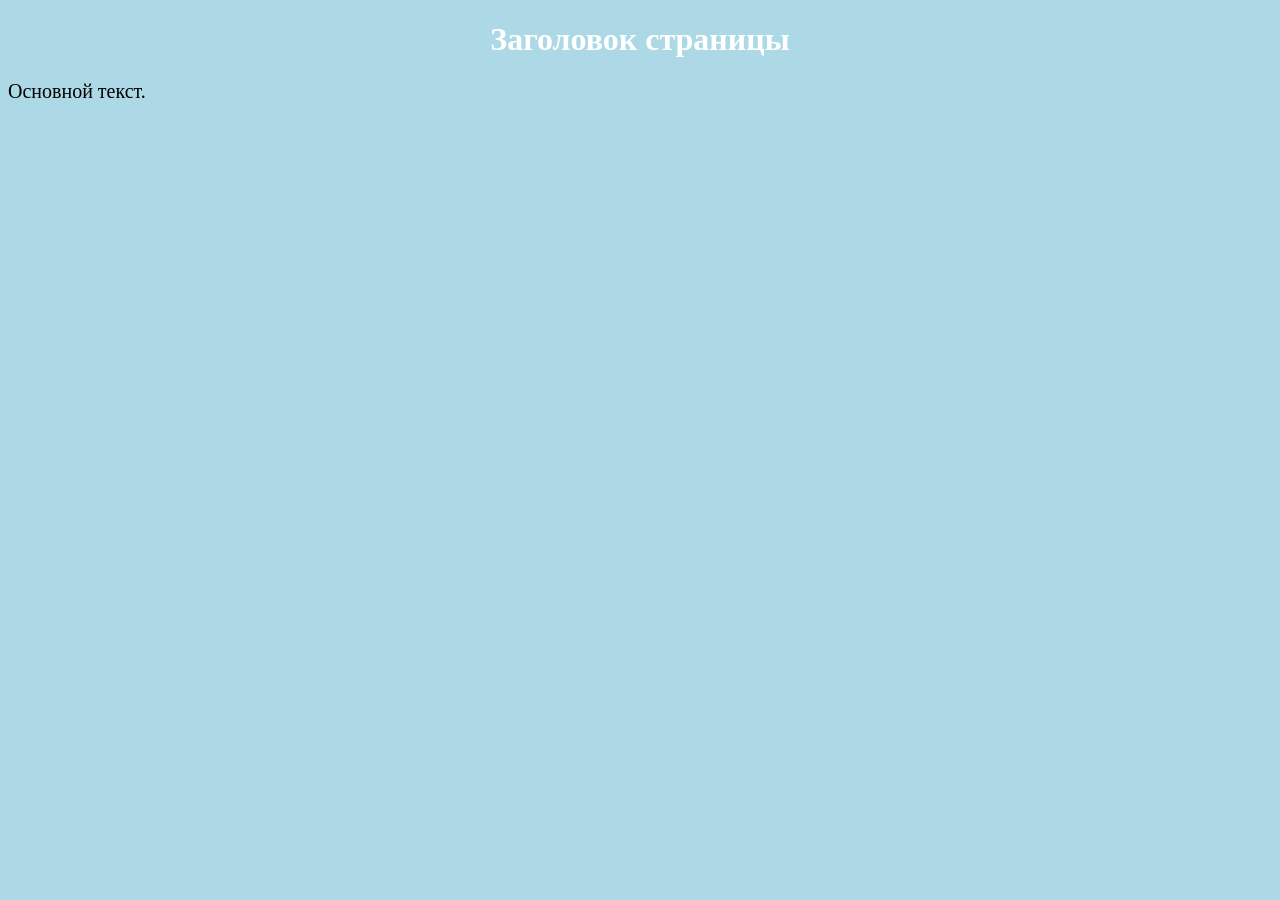
<file: page2.html>
<!DOCTYPE html>
<html lang="ru">
<head>
    <meta charset="UTF-8">
    <meta name="viewport" content="width=device-width, initial-scale=1.0">
    <title>Минимум</title>
    <link rel="stylesheet" href="style.css">
</head>
<body>
    <h1>Заголовок страницы</h1>
    <p>Основной текст.</p>
</body>
</html>
</file>
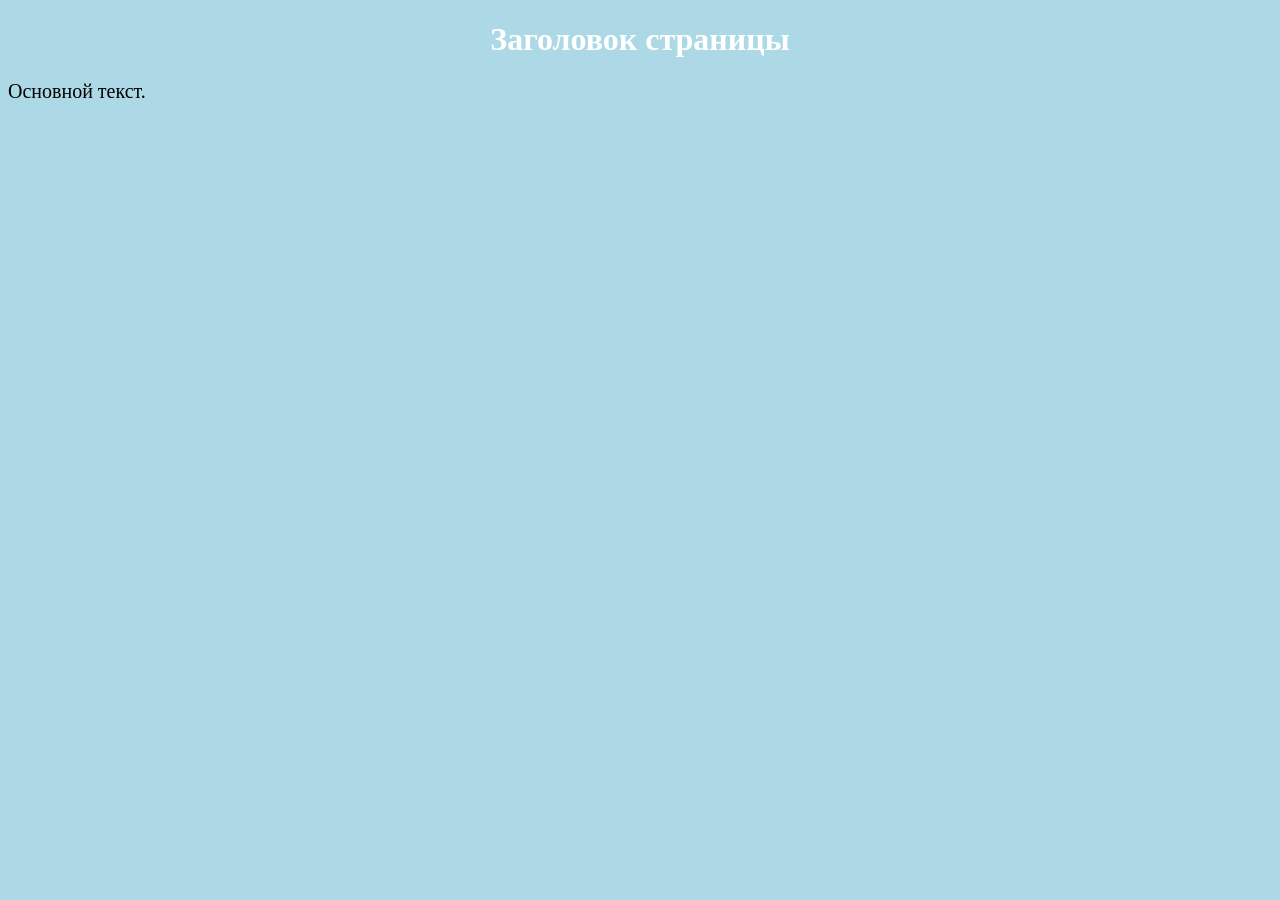
<file: web_pages/page2.html>
<!DOCTYPE html>
<html lang="ru">
<head>
    <meta charset="UTF-8">
    <meta name="viewport" content="width=device-width, initial-scale=1.0">
    <title>Минимум</title>
    <link rel="stylesheet" href="/css/style.css">
</head>
<body>
    <h1>Заголовок страницы</h1>
    <p>Основной текст.</p>
</body>
</html>
</file>
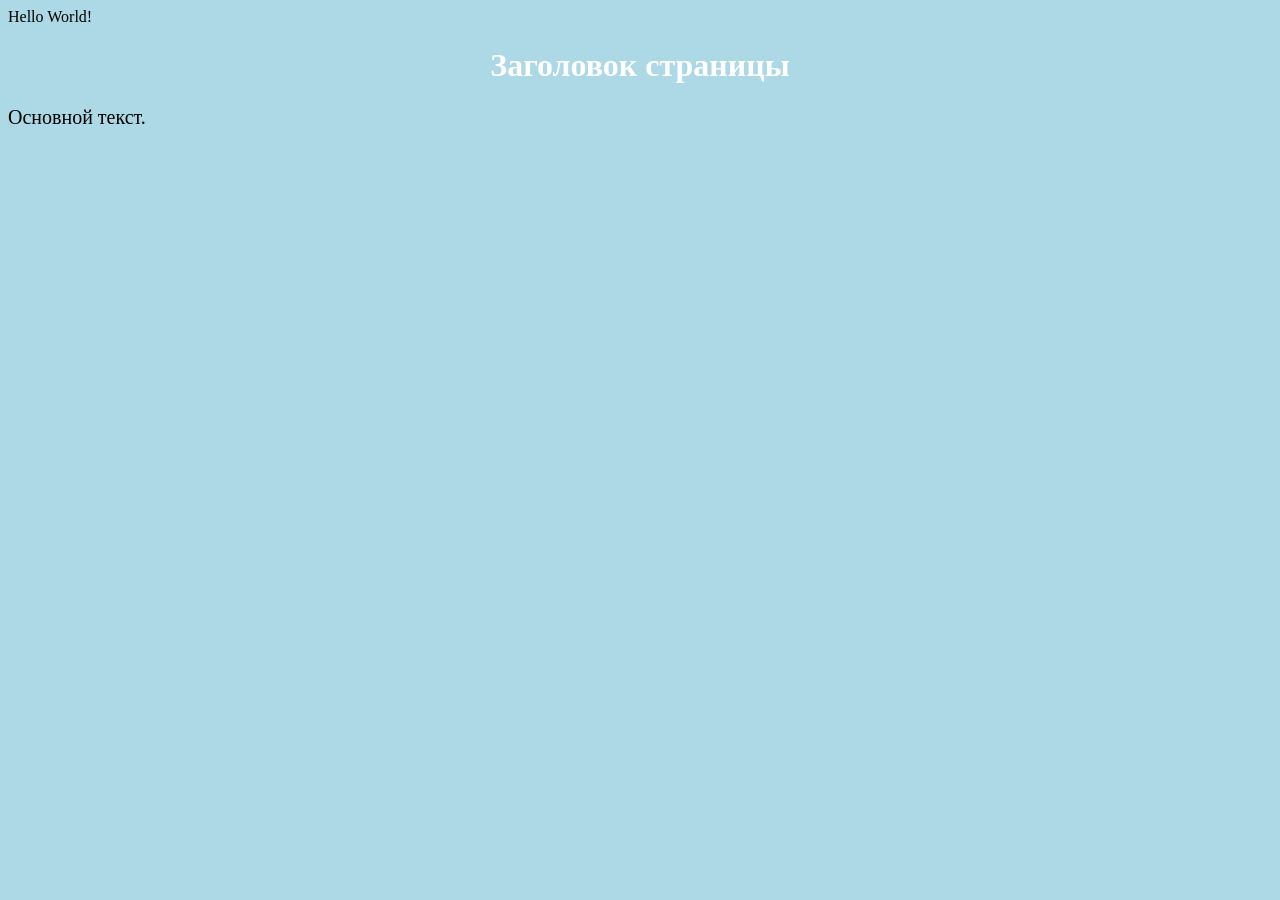
<file: web_pages/page3.html>
<!DOCTYPE html>
<html lang="ru">
<head>
    <meta charset="UTF-8">
    <meta name="viewport" content="width=device-width, initial-scale=1.0">
    <title>Минимум</title>
    <link rel="stylesheet" href="/css/style.css">
</head>
<body>
	Hello World!
    <h1>Заголовок страницы</h1>
    <p>Основной текст.</p>
</body>
</html>
</file>
<file: style.css>
body{
                background-color: lightblue;}
        h1{
                color: white;
                text-align: center;}
        p{
                font-family: Verdana;
                font-size: 20px;
        }
</file>
<file: css/style.css>
body{
                background-color: lightblue;}
        h1{
                color: white;
                text-align: center;}
        p{
                font-family: Verdana;
                font-size: 20px;
        }
</file>
